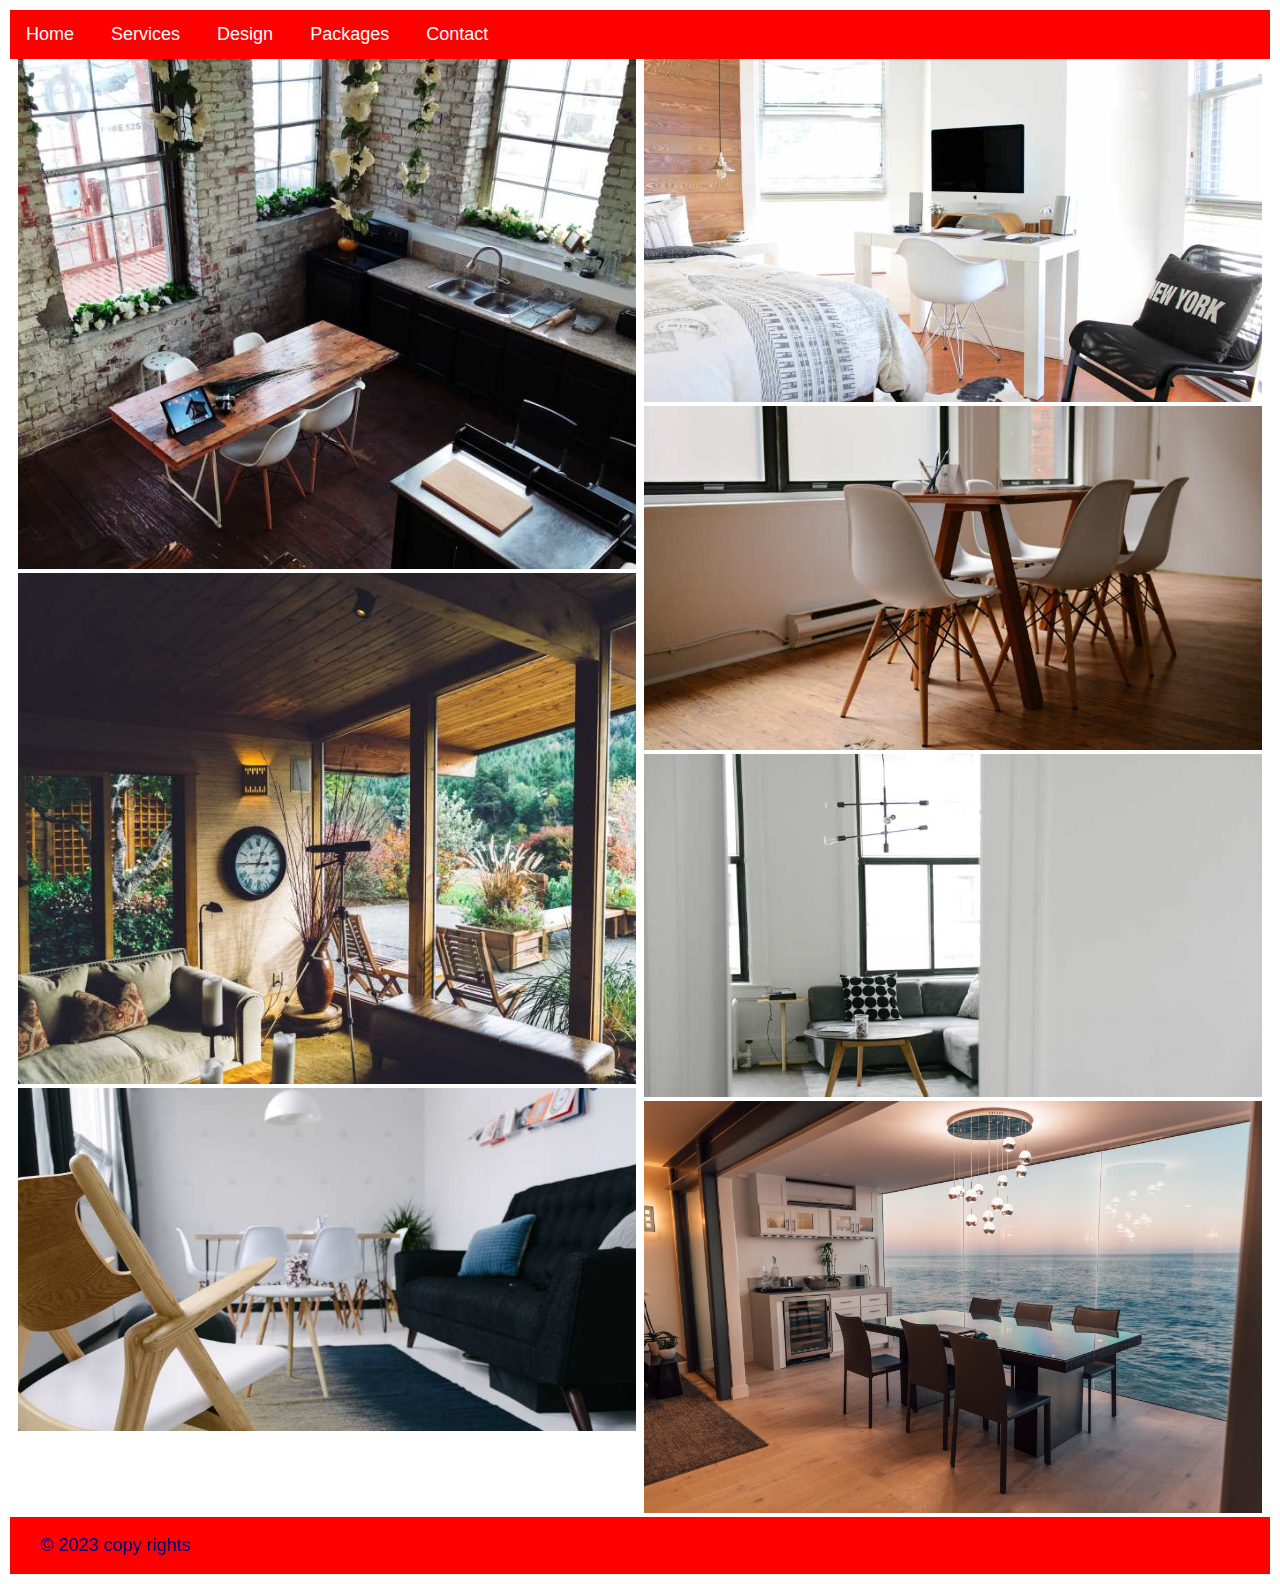
<file: index.html>
<!DOCTYPE html>
<html lang="en">

<head>
     <meta charset="UTF-8">
     <meta name="viewport" content="width=device-width, initial-scale=1.0">
     <title>VSquare</title>
     <link rel="stylesheet" href="style.css">

</head>

<body>

     <nav>
          <div>
               <a href="index.html">Home</a>
               <a href="Services.html">Services</a>
               <a href="Designers.html">Design</a>
               <a href="Packages.html">Packages</a>
               <a href="Contact.html">Contact</a>
          </div>
     </nav>

     <div class="row">
          <div class="column">
               <img src="Images/kitchenconcrete.jpg" style="width:100%" alt="Concrete meets bricks">
               <img src="Images/livingroom.jpg" style="width:100%" alt="Light, white and tight scandinavian design">
               <img src="Images/diningroom.jpg" style="width:100%" alt="White walls with designer chairs">
          </div>

          <div class="column">
               <img src="Images/atrium.jpg" style="width:100%" alt="Windows for the atrium">
               <img src="Images/bedroom.jpg" style="width:100%" alt="Bedroom and office in one space">
               <img src="Images/livingroom2.jpg" style="width:100%" alt="Scandinavian design">
               <img src="Images/homeeee.avif" style="width:100%" alt="Furniture and Scenery">
          </div>
     </div>
     <div>
          <footer>
               <p>© 2023 copy rights</p>
          </footer>
     </div>
</body>

</html>
</file>
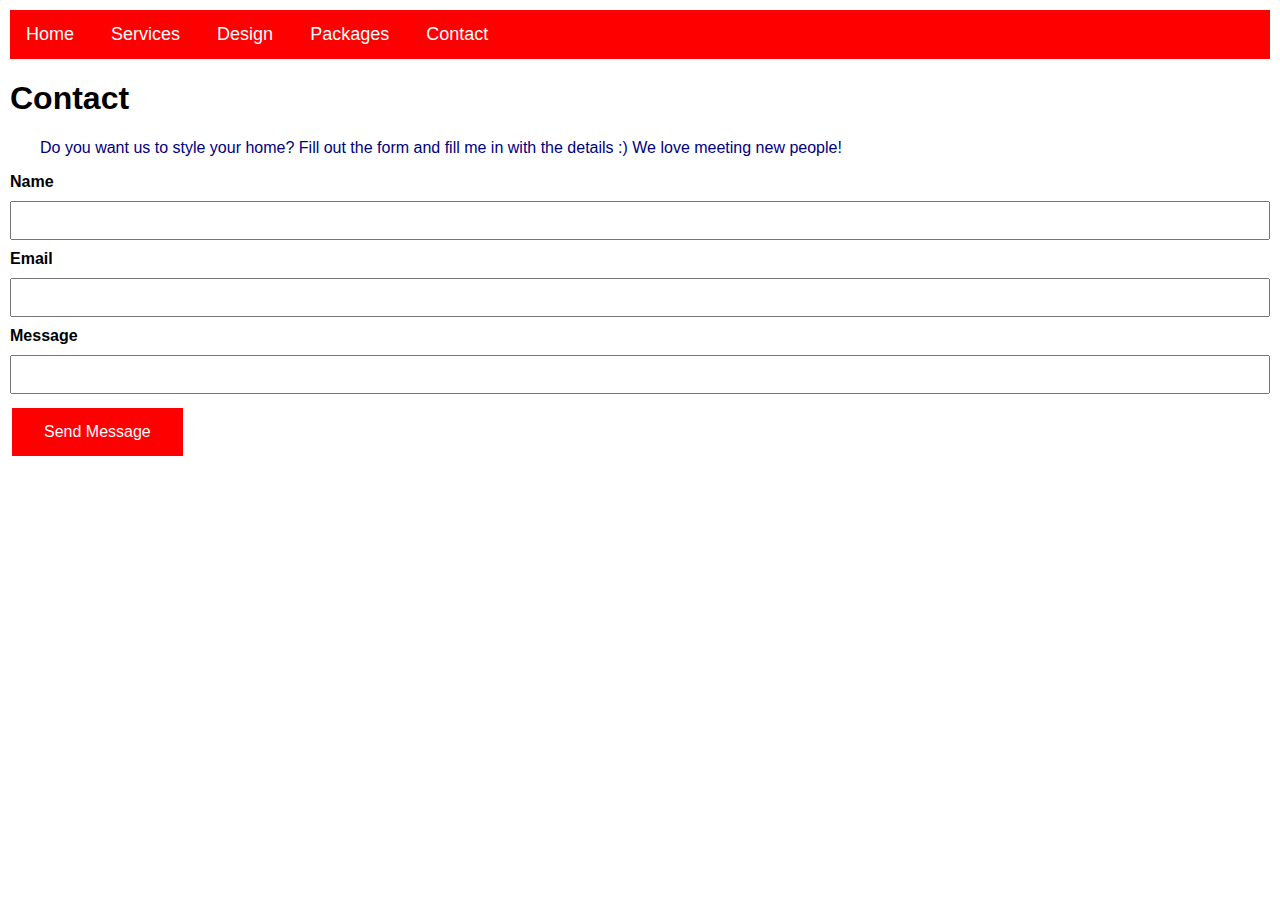
<file: Contact.html>
<!DOCTYPE html>
<html lang="en">
<head>
    <meta charset="UTF-8">
    <meta name="viewport" content="width=device-width, initial-scale=1.0">
    <title>Contact</title>
    <link rel="stylesheet" href="style.css">
</head>
<body>

    <nav>
        <div>
            <a href="index.html">Home</a>
            <a href="Services.html">Services</a>
            <a href="Designers.html">Design</a>
            <a href="Packages.html">Packages</a>
            <a href="Contact.html">Contact</a>
        </div>
    </nav>

    <div id="contact">
        <h1><b>Contact</b></h1>
        <p>Do you want us to style your home? Fill out the form and fill me in with the details :) We love meeting new
            people!</p>
        <form action="#" target="_blank">
            <div>
                <label><b>Name</b></label>
                <input type="text" name="Name" required>
            </div>
            <div>
                <label><b>Email</b></label>
                <input type="text" name="Email" required>
            </div>
            <div>
                <label><b>Message</b></label>
                <input type="text" name="Message" required>
            </div>
            <button class= btn type="submit">Send Message</button>
        </form>
    </div>
 
</body>
</html>
</file>
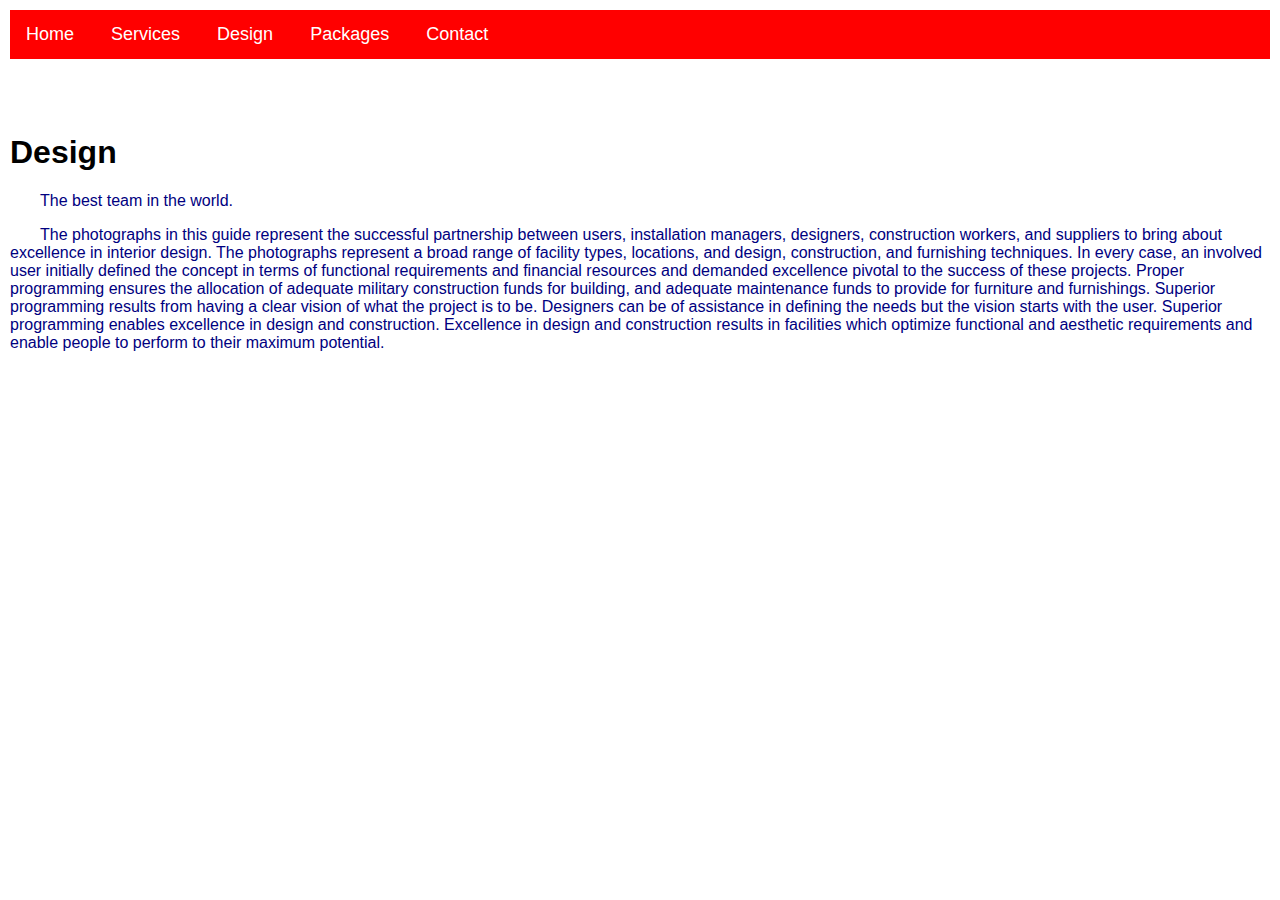
<file: Designers.html>
<!DOCTYPE html>
<html lang="en">

<head>
    <meta charset="UTF-8">
    <meta name="viewport" content="width=device-width, initial-scale=1.0">
    <title>Design</title>
    <link rel="stylesheet" href="style.css">
</head>

<body>

    <nav>
        <div>
            <a href="index.html">Home</a>
            <a href="Services.html">Services</a>
            <a href="Designers.html">Design</a>
            <a href="Packages.html">Packages</a>
            <a href="Contact.html">Contact</a>
        </div>
    </nav>

    <div id="designers" style="margin-top:75px">
        <h1><b>Design</b></h1>
        <p>The best team in the world.</p>
        <p>The photographs in this guide represent the successful
        partnership between users, installation managers, designers,
        construction workers, and suppliers to bring about
        excellence in interior design. The photographs represent a
        broad range of facility types, locations, and design,
        construction, and furnishing techniques.
        In every case, an involved user initially defined the concept
        in terms of functional requirements and financial resources
        and demanded excellence pivotal to the success of these
        projects. Proper programming ensures the allocation of
        adequate military construction funds for building, and
        adequate maintenance funds to provide for furniture and
        furnishings. Superior programming results from having a
        clear vision of what the project is to be. Designers can be
        of assistance in defining the needs but the vision starts with
        the user.
        Superior programming enables excellence in design and
        construction. Excellence in design and construction results
        in facilities which optimize functional and aesthetic
        requirements and enable people to perform to their
        maximum potential.
        </p>
    </div>
   
</body>

</html>
</file>
<file: style.css>
body {
    margin: 10px;
    font-family: Arial, Helvetica, sans-serif;
}
nav,footer {
    list-style-type: none;
    margin: 0;
    padding: 0;
    overflow: hidden;
    background-color: red;
    font-size: large;
}
    
a {
    display: inline-flex;
    color: white;
    text-align: left;
    padding: 14px 16px;
    text-decoration: none;
}
#img_container {
    width: 250px;
    height: 250px;
    align-items: center;
    border: 0px;
    margin-bottom: 10px;
    margin-left: 10px;
}

p {
    color: navy;
    text-indent: 30px;
    text-transform:inherit;
}
a:hover {
    background-color: #111;
}

* {
    box-sizing: border-box;
}

input {
    display: block;
    width: 100%;
    margin: 10px 0;
    padding: 10px;
}
table {
    table-layout: fixed;
    width: 100%;
    border-collapse: collapse;
    border: 3px solid purple;
}

thead th:nth-child(1) {
    width: 30%;
}

thead th:nth-child(2) {
    width: 20%;
}

thead th:nth-child(3) {
    width: 15%;
}

thead th:nth-child(4) {
    width: 35%;
}

th,
td {
    padding: 20px;
}

tbody tr:nth-child(odd) {
    background-color: #faf5f8;
}

tbody tr:nth-child(even) {
    background-color: #a09fa0;
}

tbody tr {
    background-image: url(noise.png);
}

table {
    background-color: #da2e2e;
}

.row {
    display: flex;
    flex-wrap: wrap;
    padding: 0 4px;
}

.column {
    flex: 100%;
    max-width: 50%;
    padding: 0 4px;
}

.btn{
        background-color: red;
        border: none;
        color: white;
        padding: 15px 32px;
        text-align: center;
        display: inline-block;
        font-size: 16px;
        margin: 4px 2px;
        cursor: pointer;

}
</file>
